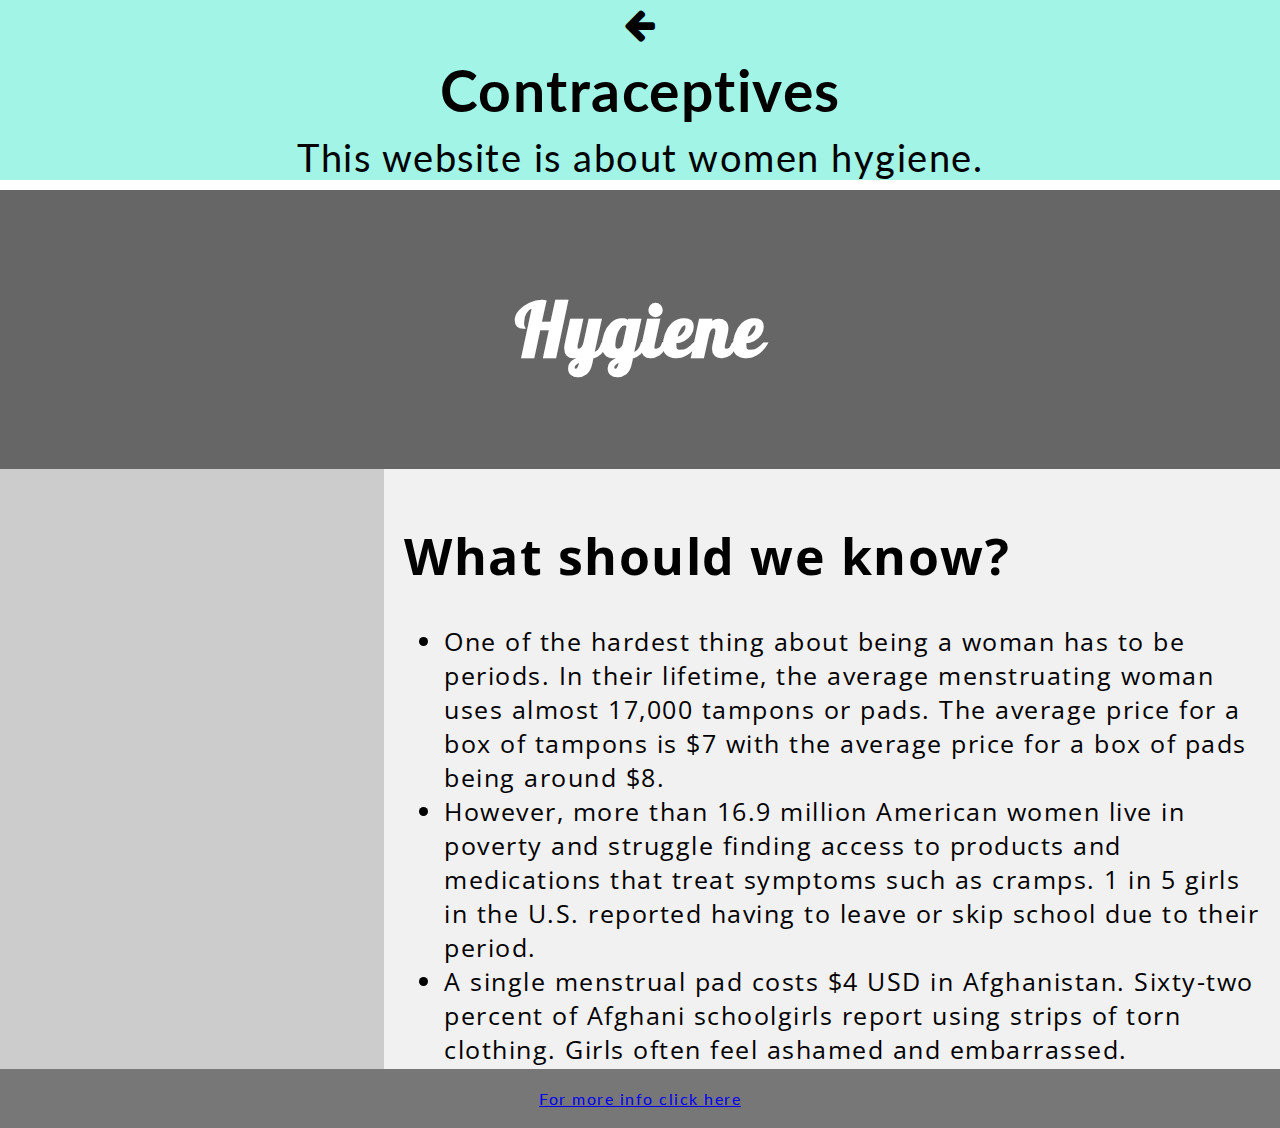
<file: contraceptives.html>
<!DOCTYPE html>
<html lang="en">
<head>
<title>Font Awesome Icons</title>
<meta name="viewport" content="width=device-width, initial-scale=1">
<link rel="stylesheet" href="https://cdnjs.cloudflare.com/ajax/libs/font-awesome/4.7.0/css/font-awesome.min.css">
<title>webpage-contraceptives</title>
<meta charset="utf-8">
<meta name="viewport" content="width=device-width, initial-scale=1">
 <link rel="stylesheet" type="text/css" href="contraceptives.css"> 
<link href="https://fonts.googleapis.com/css?family=Lato:300|Open+Sans:700|Julius+Sans+One|Playfair+Display:700|Satisfy" rel="stylesheet">
</head>
<body>
  
<div class="jumbotron" >
<i class="fa fa-arrow-left" style="font-size:36px"></i>
<h2>Contraceptives</h2>
<p>This website is about women hygiene.</p>
  <span class="stroke" style="background-color: #000000;"></span>
  </div>
  
<header>
  <link href="https://fonts.googleapis.com/css?family=Lobster" rel="stylesheet">
  <h2>Hygiene</h2>
</header>
<section>
  <nav>
  
  </nav>
  
  <article>
    <h1>What should we know?</h1>
 
   
 <link href="https://fonts.googleapis.com/css?family=Open+Sans+Condensed:300" rel="stylesheet">
    <ul>
    <li>One of the hardest thing about being a woman has to be periods. In their lifetime, the average menstruating woman uses almost 17,000 tampons or pads. The average price for a box of tampons is $7 with the average price for a box of pads being around $8. </li>
    <li>However, more than 16.9 million American women live in poverty and struggle finding access to products and medications that treat symptoms such as cramps. 1 in 5 girls in the U.S. reported having to leave or skip school due to their period. </li>
    <li>A single menstrual pad costs $4 USD in Afghanistan. Sixty-two percent of Afghani schoolgirls report using strips of torn clothing. Girls often feel ashamed and embarrassed.</li>
    </ul>
<!--    </>-->
  </article>
</section>
<footer>
  <div class="footer-text">
  <p>
    <a href="#">For more info click here </a>
    
    </p>
  </div>
</footer>

</body>
</html>
</file>
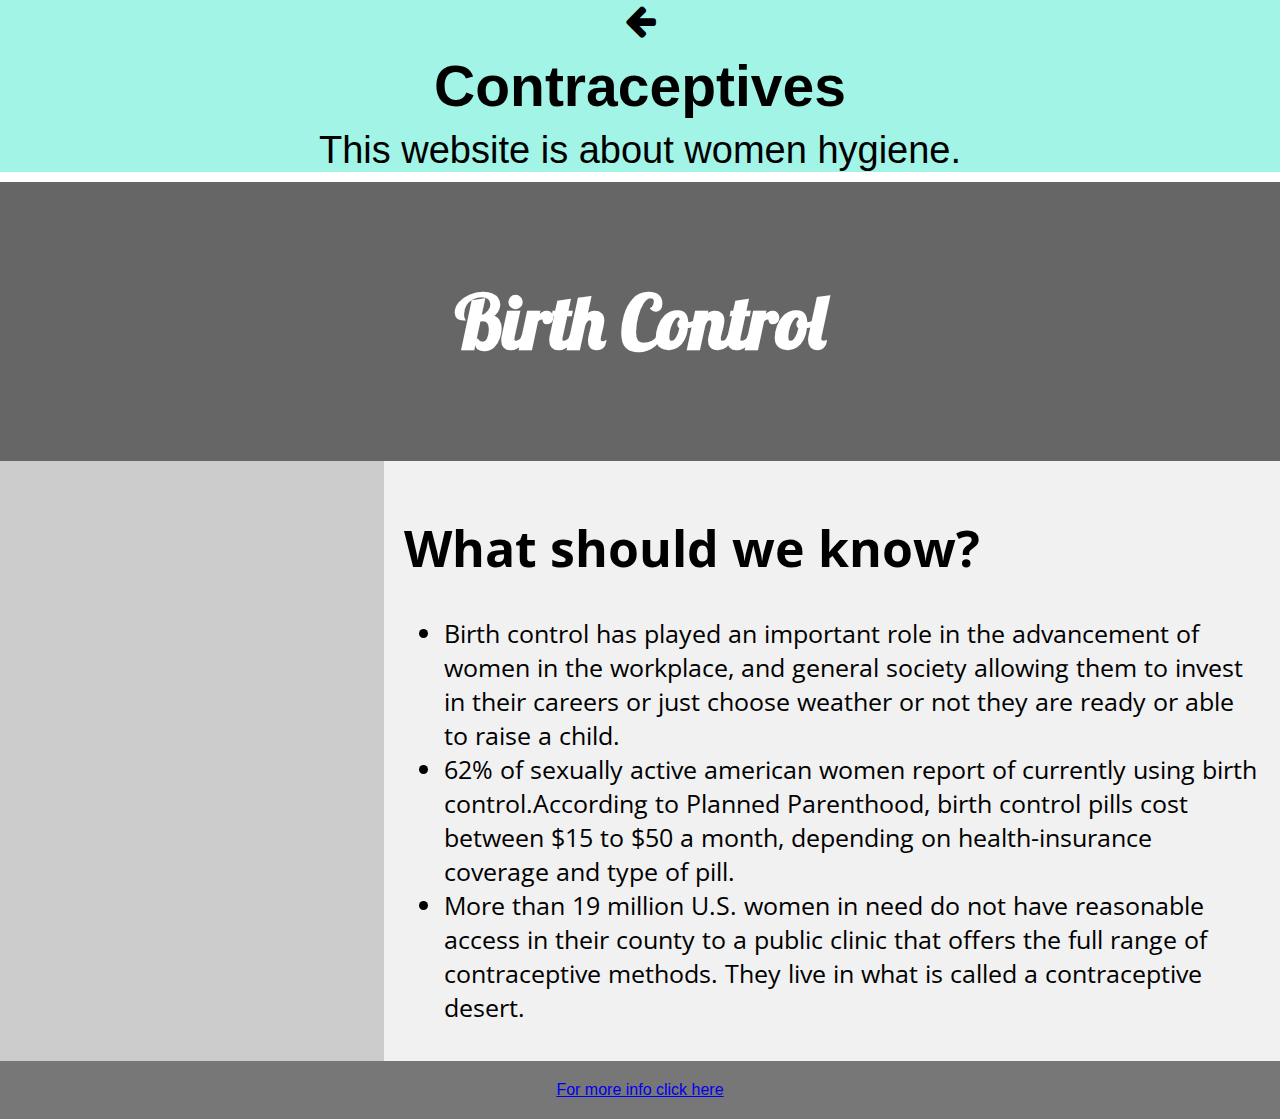
<file: hygieneissues.html>
<!DOCTYPE html>
<html lang="en">
<head>
<title>Font Awesome Icons</title>
<meta name="viewport" content="width=device-width, initial-scale=1">
<link rel="stylesheet" href="https://cdnjs.cloudflare.com/ajax/libs/font-awesome/4.7.0/css/font-awesome.min.css">
<title>webpage-contraceptives</title>
<meta charset="utf-8">
<meta name="viewport" content="width=device-width, initial-scale=1">
<link rel="stylesheet" type="text/css" href="hygieneissues.css"> 
 
</head>
<body>
  
<div class="jumbotron" >
<i class="fa fa-arrow-left" style="font-size:36px"></i>
<h2>Contraceptives</h2>
<p>This website is about women hygiene.</p>
  <span class="stroke" style="background-color: #000000;"></span>
  </div>
  
<header>
  <link href="https://fonts.googleapis.com/css?family=Lobster" rel="stylesheet">
  <h2>Birth Control</h2>
</header>
<section>
  <nav>
  
  </nav>
  
  <article>
    <h1>What should we know?</h1>
 
   
 <link href="https://fonts.googleapis.com/css?family=Open+Sans+Condensed:300" rel="stylesheet">
    <ul>
        <li> Birth control has played an important role in the advancement of women in the workplace, and general society allowing them to invest in their careers or just choose weather or not they are ready or able to raise a child. </li>
    <li>62% of sexually active american women report of currently using birth control.According to Planned Parenthood, birth control pills cost between $15 to $50 a month, depending on health-insurance coverage and type of pill.  </li>
    <li>More than 19 million U.S. women in need do not have reasonable access in their county to a public clinic that offers the full range of contraceptive methods. They live in what is called a contraceptive desert.</li>
      </ul>
    
<!--    </>-->
  </article>
</section>
<footer>
  <div class="footer-text">
  <p>
    <a href="#">For more info click here </a>
    
    </p>
  </div>
</footer>

</body>
</html>
</file>
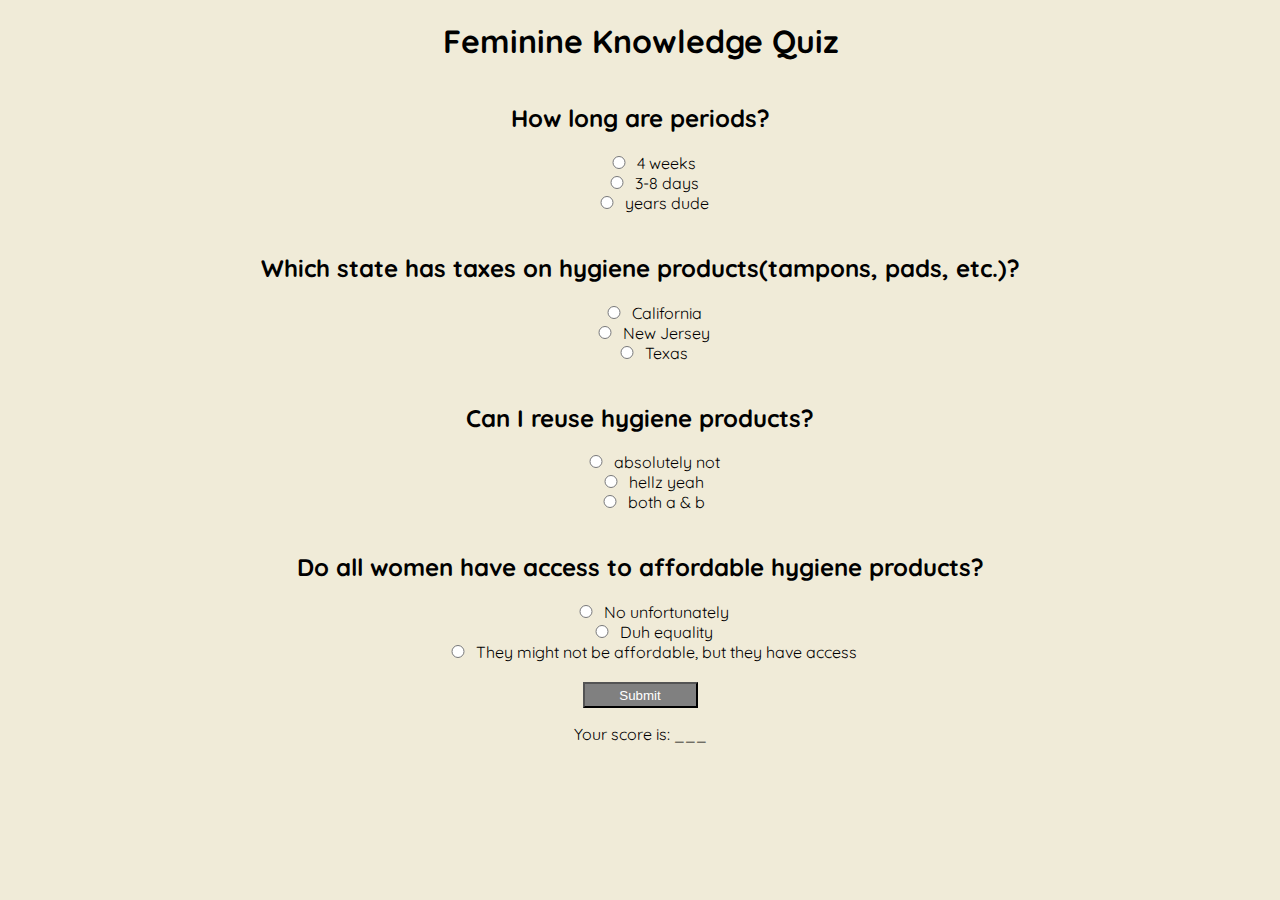
<file: quiz.html>
<!DOCTYPE html>
<html>

<head>
  <title>Feminine Knowledge Quiz</title>
  <link rel="stylesheet" type="text/css" href="quiz.css">
  <script type ="text/javascript" src= "script.js"></script>
</head>

<body>
  <link href="https://fonts.googleapis.com/css?family=Quicksand:400" rel="stylesheet">
  
  <h1>Feminine Knowledge Quiz</h1>
  <form id="form1">

    <h2>How long are periods?</h2>
    <label for="var_string"><input type="radio" name="variable" value="0" id="var_string" />4 weeks</label>
    <label for="var_join"><input type="radio" name="variable" value="25" id="var_join" />3-8 days</label>
    <label for="var_info"><input type="radio" name="variable" value="0" id="var_info" />years dude</label>

    <h2>Which state has taxes on hygiene products(tampons, pads, etc.)?</h2>
    <label for="sub_string"><input type="radio" name="sub" value="0" id="sub_string"/>California
</label>
    <label for="sub_join"><input type="radio" name="sub" value="25" id="sub_join"/>New Jersey</label>
    <label for="sub_info"><input type="radio" name="sub" value="0" id="sub_info" />Texas</label>
      
    <h2>Can I reuse hygiene products?</h2>
    <label for="cat_string"><input type="radio" name="con" value="25" id="cat_string" />absolutely not</label>
    <label for="cat_join"><input type="radio" name="con" value="0" id="cat_join" />hellz yeah </label>
    <label for="cat_info"><input type="radio" name="con" value="0" id="cat_info" />both a & b</label>

    <h2>Do all women have access to affordable hygiene products?</h2>
    <label for="if_string"><input type="radio" name="ifstate" value="25" id="if_string" />No unfortunately</label>
    <label for="if_join"><input type="radio" name="ifstate" value="0" id="if_join" />Duh equality</label>
    <label for="if_info"><input type="radio" name="ifstate" value="0" id="if_info" />They might not be affordable, but they have access</label>

    <button type="submit" value="Submit">Submit</button>

  </form>

  <p>Your score is: <span id="score">___</span></p>
  <p id="score2"></p>
  <!-- close main div -->

</body>

</html>
</file>
<file: contraceptives.css>
* {
  box-sizing: border-box;
}
.stroke {
  
}
body {
  font-family: 'Lato', sans-serif;
  letter-spacing: 1.5px;
  margin: 0px;
  margin-top

}
.jumbotron{
  background-color: #A1F4E6;
  text-align: center;
  font-size: 38px;
  padding-top: 0px;
  padding-bottom: 0px;
  margin: 0px;

}
.space {
  text-align: center;
  font-size: 30px;
}

.jumbotron h2 ,p{
  margin: 10px;
}

/* Style the header */
header {
  background-color: #666;
  padding: 30px;
  text-align: center;
  font-size: 50px;
  color: white;
  margin-top: 0px;
  font-family: 'Lobster', cursive;
}

/* Create two columns/boxes that floats next to each other */
nav {
  float: left;
  width: 30%;
  height: 600px; /* only for demonstration, should be removed */
  background: #ccc;
  padding: 20px;
}

/* Style the list inside the menu */
nav ul {
  list-style-type: none;
  padding: 0;
}

article {
  float: left;
  padding: 20px;
  width: 70%;
  background-color: #f1f1f1;
  height: 600px; /* only for demonstration, should be removed */
  font-family: 'Open Sans Condensed', sans-serif;
  font-size: 25px;
}

/* Clear floats after the columns */
section:after {
  content: "";
  display: table;
  clear: both;
}

/* Style the footer */
footer {
  background-color: #777;
  padding: 10px;
  text-align: center;
  color: white;
}
.footer-text {
  color: black;
}

/* Responsive layout - makes the two columns/boxes stack on top of each other instead of next to each other, on small screens */
@media (max-width: 600px) {
  nav, article {
    width: 100%;
    height: auto;
  }
}
</file>
<file: hygieneissues.css>
* {
  box-sizing: border-box;
}
.stroke {
  
}
body {
  font-family: Arial, Helvetica, sans-serif;
  margin: 0px;
  margin-top

}
.jumbotron{
  background-color: #A1F4E6;
  text-align: center;
  font-size: 38px;
  padding-top: 0px;
  padding-bottom: 0px;
  margin: 0px;

}
.space {
  text-align: center;
  font-size: 30px;
}

.jumbotron h2 ,p{
  margin: 10px;
}

/* Style the header */
header {
  background-color: #666;
  padding: 30px;
  text-align: center;
  font-size: 50px;
  color: white;
  margin-top: 0px;
  font-family: 'Lobster', cursive;
}

/* Create two columns/boxes that floats next to each other */
nav {
  float: left;
  width: 30%;
  height: 600px; /* only for demonstration, should be removed */
  background: #ccc;
  padding: 20px;
}

/* Style the list inside the menu */
nav ul {
  list-style-type: none;
  padding: 0;
}

article {
  float: left;
  padding: 20px;
  width: 70%;
  background-color: #f1f1f1;
  height: 600px; /* only for demonstration, should be removed */
  font-family: 'Open Sans Condensed', sans-serif;
  font-size: 25px;
}

/* Clear floats after the columns */
section:after {
  content: "";
  display: table;
  clear: both;
}

/* Style the footer */
footer {
  background-color: #777;
  padding: 10px;
  text-align: center;
  color: white;
}
.footer-text {
  color: black;
}

/* Responsive layout - makes the two columns/boxes stack on top of each other instead of next to each other, on small screens */
@media (max-width: 600px) {
  nav, article {
    width: 100%;
    height: auto;
  }
}
</file>
<file: quiz.css>
body {
  text-align: center;
  background-color: #F0EBD8;
  font-family: 'Quicksand', sans-serif; 
}

main {
  width: 80%;
  max-width: 950px;
  border: 1px gray solid;
  margin: auto;
  padding: 10px;
  background-color: white;
  border-radius: 10px;
}

header {
  margin-top: 0;
  border: 2px solid black;
  padding: 5px;
  height: 250px;
  background: beige;
  color: white;
}

label {
  display: block;
}

input {
  width: 30px;
  margin-left: 20px;
}

h2 {
  clear: both;
  padding-top: 20px;
}

button {
  width: 115px;
  height: 26px;
  margin-top: 20px;
  background-color: grey; 
  color: white;
  broder-radius: 4px; 
}
</file>
